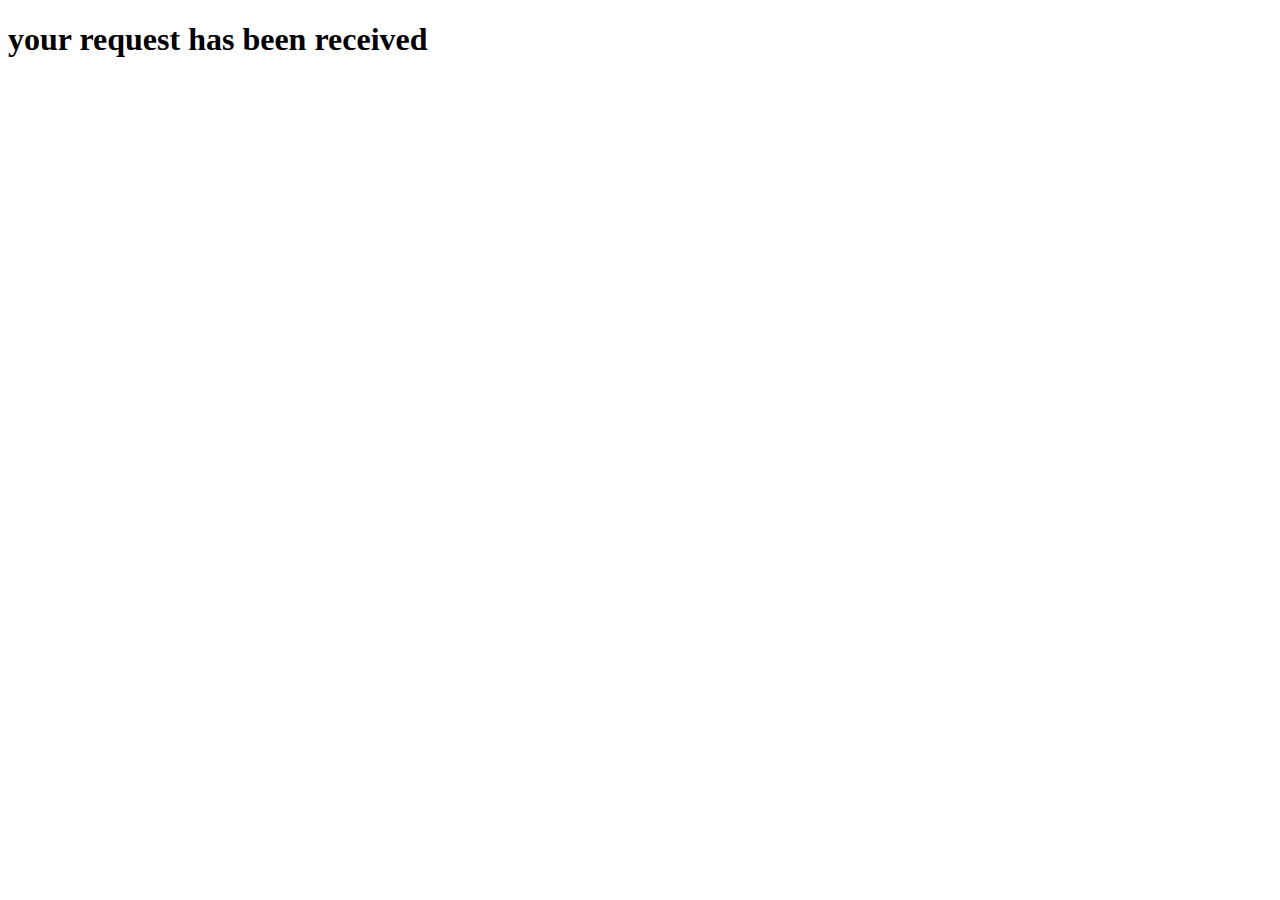
<file: django_full_course/templates/index.html>
<!DOCTYPE html>
<html lang="en">

<head>
    <meta charset="UTF-8">
    <meta name="viewport" content="width=device-width, initial-scale=1.0">
    <title>Document</title>
</head>

<body>
    <h1>your request has been received</h1>
</body>

</html>
</file>
